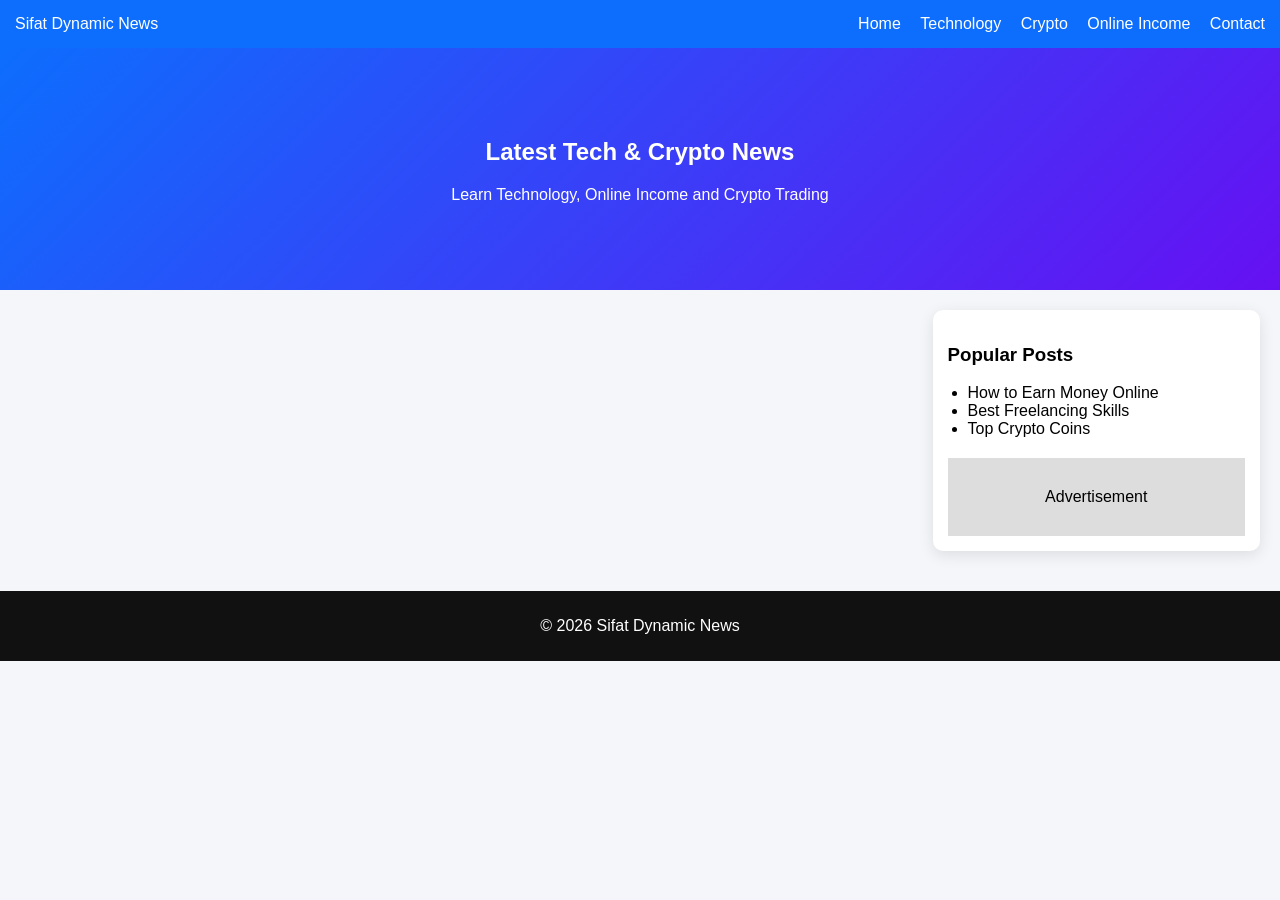
<file: Index.html>
<!DOCTYPE html>
<html lang="en">
<head>
<meta charset="UTF-8">
<meta name="viewport" content="width=device-width, initial-scale=1.0">
<title>Sifat Dynamic News</title>
<link rel="stylesheet" href="style.css">
</head>
<body>

<header class="navbar">
  <div class="logo">Sifat Dynamic News</div>
  <nav>
    <a href="index.html">Home</a>
    <a href="#">Technology</a>
    <a href="#">Crypto</a>
    <a href="#">Online Income</a>
    <a href="contact.html">Contact</a>
  </nav>
</header>

<section class="hero">
  <h1>Latest Tech & Crypto News</h1>
  <p>Learn Technology, Online Income and Crypto Trading</p>
</section>

<section class="main-container">
  <div class="posts" id="posts"></div>

  <aside class="sidebar">
    <h3>Popular Posts</h3>
    <ul>
      <li>How to Earn Money Online</li>
      <li>Best Freelancing Skills</li>
      <li>Top Crypto Coins</li>
    </ul>
    <div class="ad">Advertisement</div>
  </aside>
</section>

<footer>
  <p>© 2026 Sifat Dynamic News</p>
</footer>

<script src="script.js"></script>
</body>
</html>
</file>
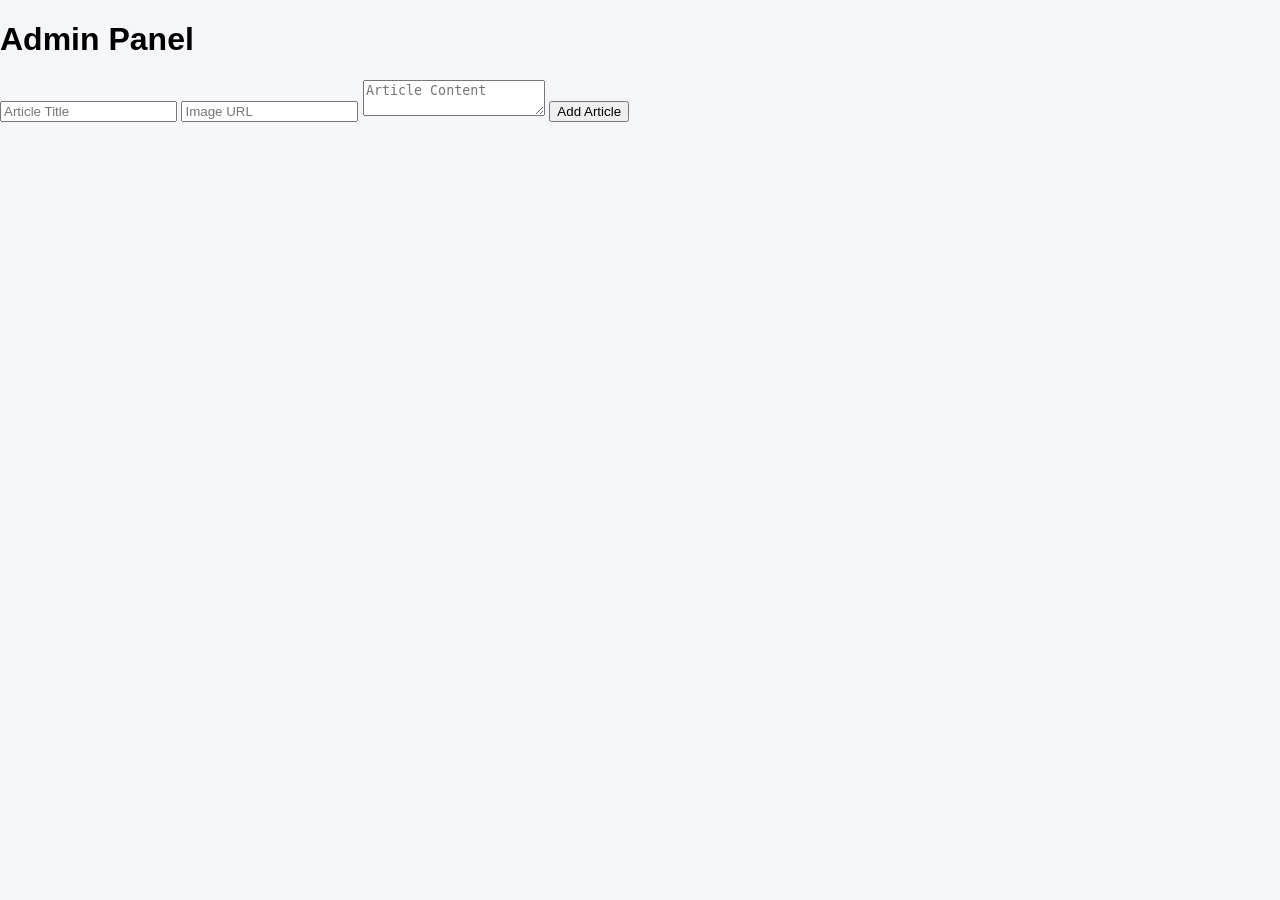
<file: admin.html>
<!DOCTYPE html>
<html lang="en">
<head>
<meta charset="UTF-8">
<meta name="viewport" content="width=device-width, initial-scale=1.0">
<title>Admin Panel - Sifat News</title>
<link rel="stylesheet" href="style.css">
</head>
<body>

<h1>Admin Panel</h1>
<form id="articleForm">
  <input type="text" id="title" placeholder="Article Title" required>
  <input type="text" id="image" placeholder="Image URL" required>
  <textarea id="content" placeholder="Article Content" required></textarea>
  <button type="submit">Add Article</button>
</form>

<script src="admin.js"></script>
</body>
</html>
</file>
<file: style.css>
body{
  margin:0;
  font-family:Arial;
  background:#f4f6f9;
}

.navbar{
  display:flex;
  justify-content:space-between;
  align-items:center;
  background:#0d6efd;
  padding:15px;
  color:white;
}

.navbar a{
  color:white;
  margin-left:15px;
  text-decoration:none;
}

.hero{
  background:linear-gradient(135deg,#0d6efd,#6610f2);
  color:white;
  text-align:center;
  padding:70px;
}

.main-container{
  display:flex;
  padding:20px;
  gap:20px;
}

.posts{
  flex:3;
  display:grid;
  grid-template-columns:repeat(auto-fit,minmax(250px,1fr));
  gap:20px;
}

.post{
  background:white;
  border-radius:10px;
  overflow:hidden;
  box-shadow:0 4px 15px rgba(0,0,0,0.1);
}

.post img{width:100%;}
.post h2{padding:10px;}
.post p{padding:0 10px;}
.post a{
  display:block;
  padding:10px;
  color:#0d6efd;
  font-weight:bold;
}

.sidebar{
  flex:1;
  background:white;
  padding:15px;
  border-radius:10px;
  box-shadow:0 4px 15px rgba(0,0,0,0.1);
}

.sidebar ul{padding-left:20px;}
.ad{
  margin-top:20px;
  background:#ddd;
  padding:30px;
  text-align:center;
}

footer{
  background:#111;
  color:white;
  text-align:center;
  padding:10px;
  margin-top:20px;
}
</file>
